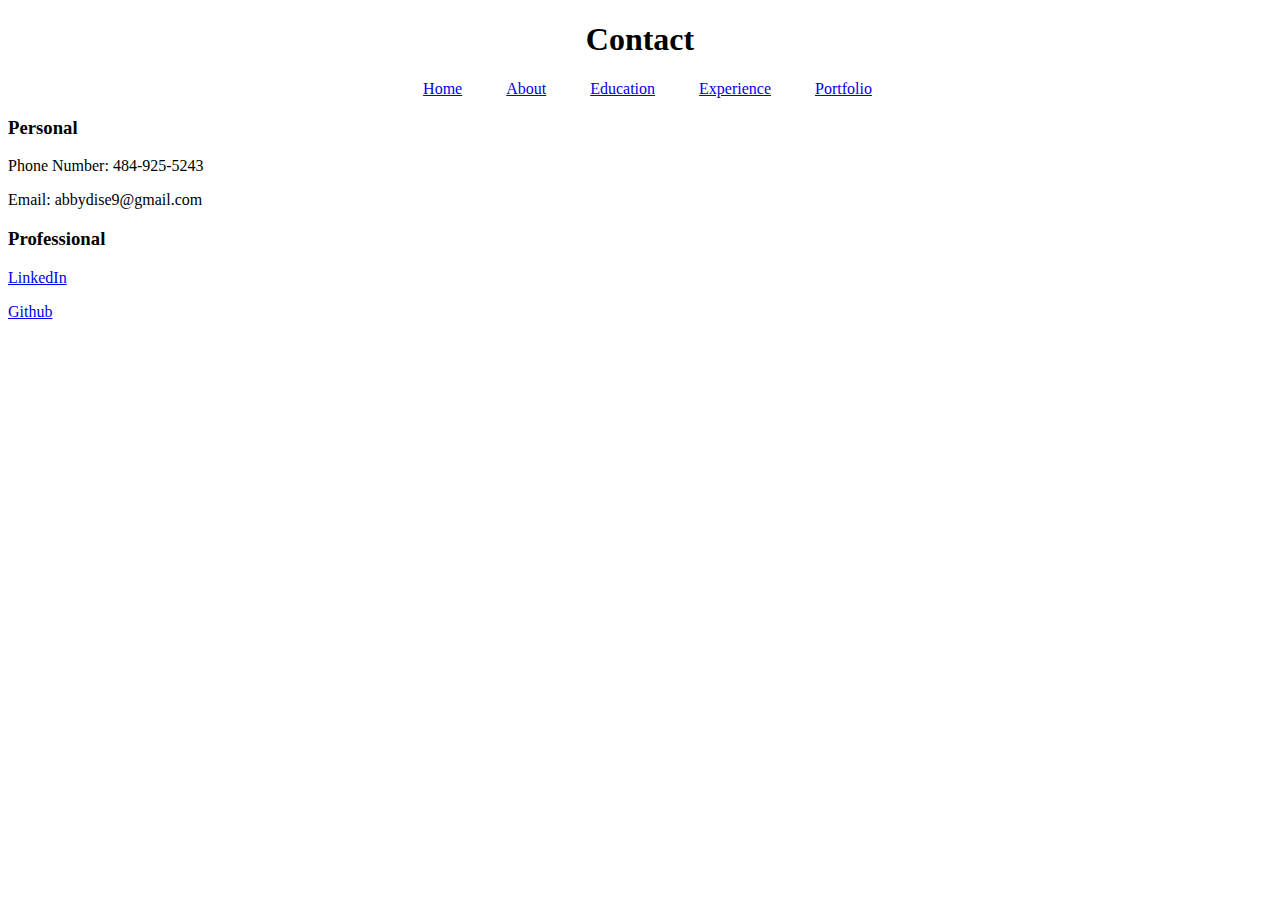
<file: contact.html>
<!DOCTYPE html>
<html>
    <head>
        <title>Abigail Dise | Contact</title>
        <link href="../css/style.css" rel="stylesheet">
    </head>
    <body>
        <h1>Contact</h1>
        <menu>
            <li><a href="home.html">Home</a></li>
            <li><a href="about.html">About</a></li>
            <li><a href="education.html">Education</a></li>
            <li><a href="experience.html">Experience</a></li>
            <li><a href="portfolio.html">Portfolio</a></li>
        </menu>
        <h3>Personal</h3>
            <p>Phone Number: 484-925-5243</p>
            <p>Email: abbydise9@gmail.com</p>
        <h3>Professional</h3>
            <p><a href="https://www.linkedin.com/in/abbydise/">LinkedIn</a></p>
            <p><a href="https://github.com/abbydise">Github</a></p>
    </body>
</html>
</file>
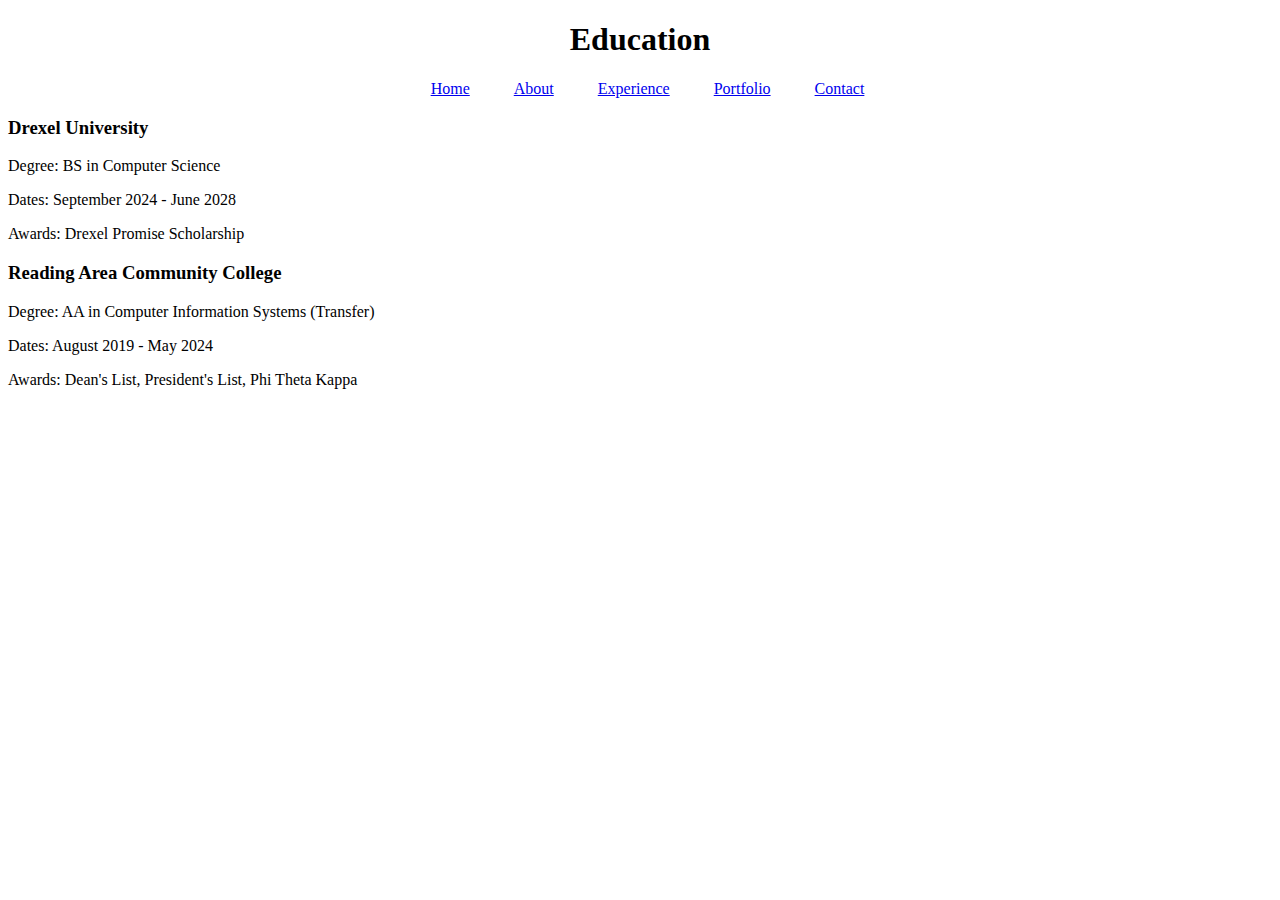
<file: education.html>
<!DOCTYPE html>
<html>
    <head>
        <title>Abigail Dise | Education</title>
        <link href="../css/style.css" rel="stylesheet">
    </head>
    <body>
        <h1>Education</h1>
        <menu>
            <li><a href="home.html">Home</a></li>
            <li><a href="about.html">About</a></li>
            <li><a href="experience.html">Experience</a></li>
            <li><a href="portfolio.html">Portfolio</a></li>
            <li><a href="contact.html">Contact</a></li>
        </menu>
        <h3>Drexel University</h3>
            <p>Degree: BS in Computer Science</p>
            <p>Dates: September 2024 - June 2028</>
            <p>Awards: Drexel Promise Scholarship</p>
        <h3>Reading Area Community College</h3>
            <p>Degree: AA in Computer Information Systems (Transfer)</p>
            <p>Dates: August 2019 - May 2024</p>
            <p>Awards: Dean's List, President's List, Phi Theta Kappa</p>
    </body>
</html>
</file>
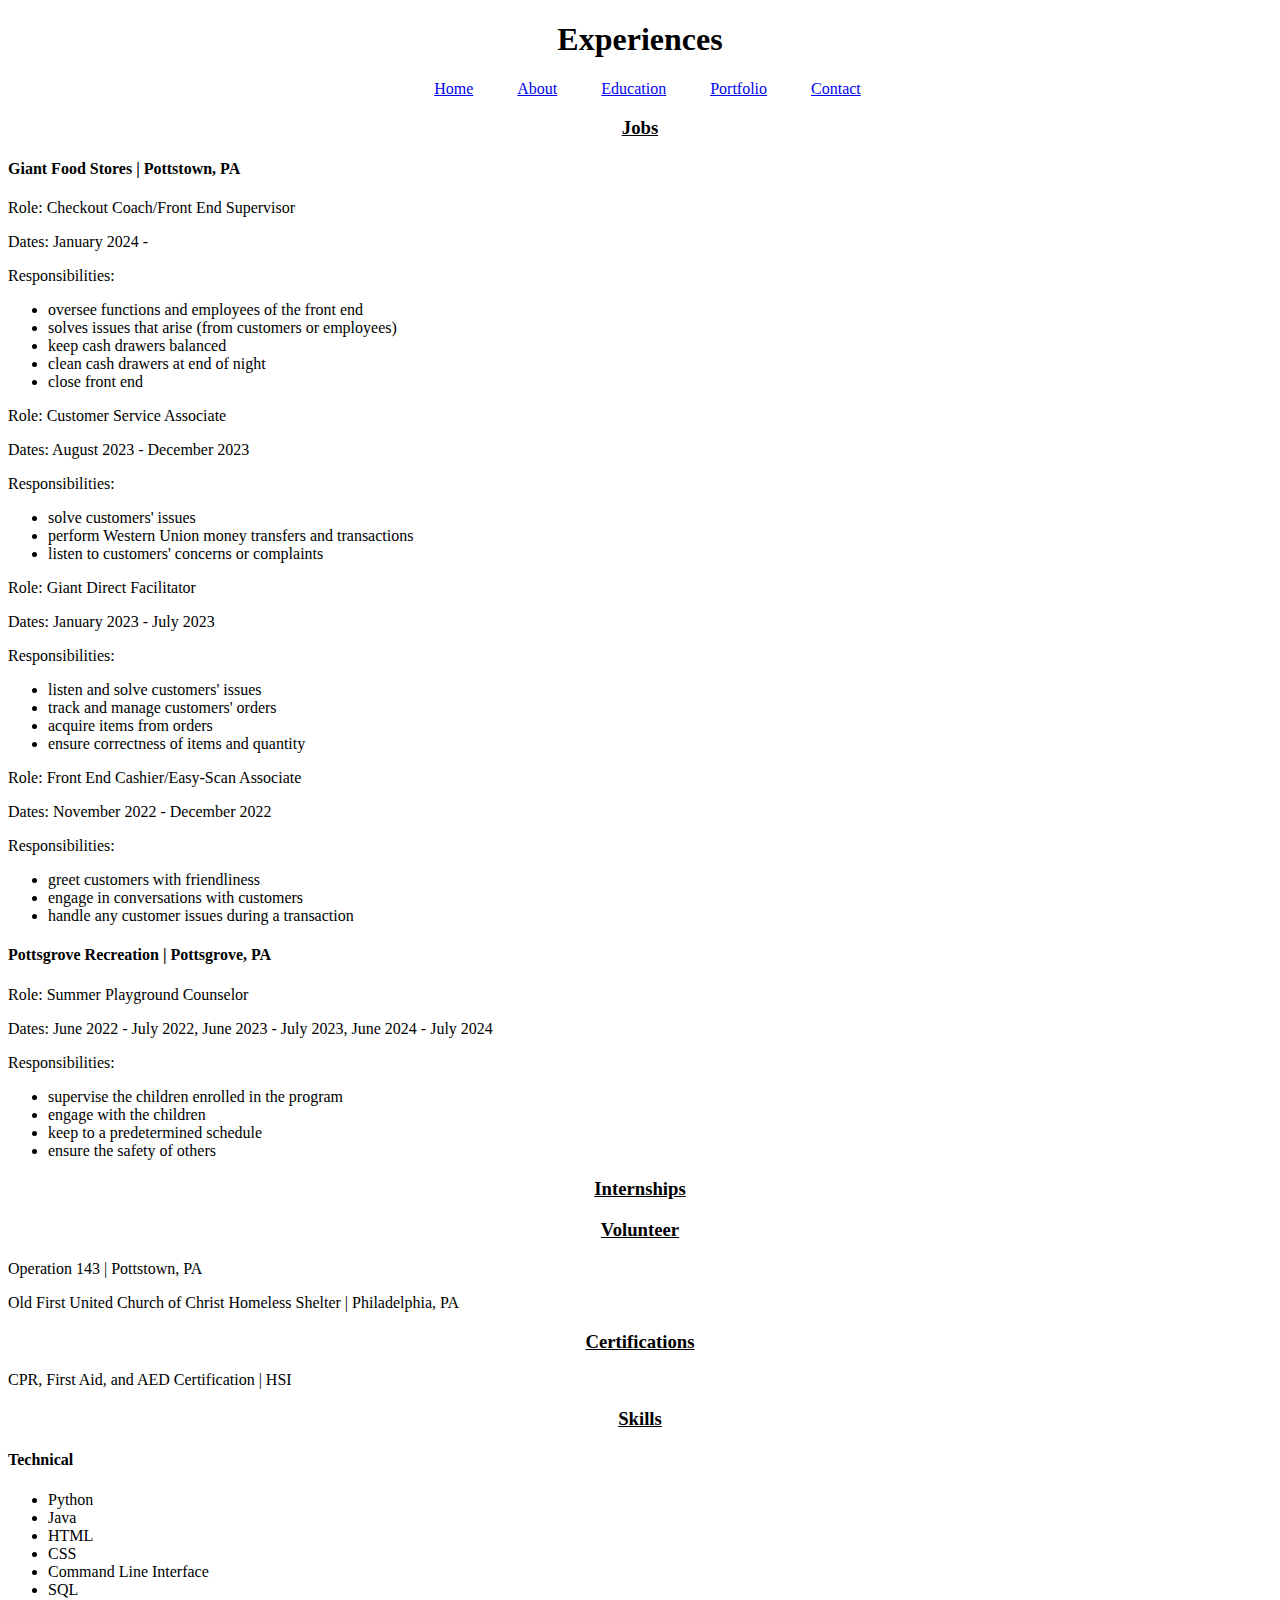
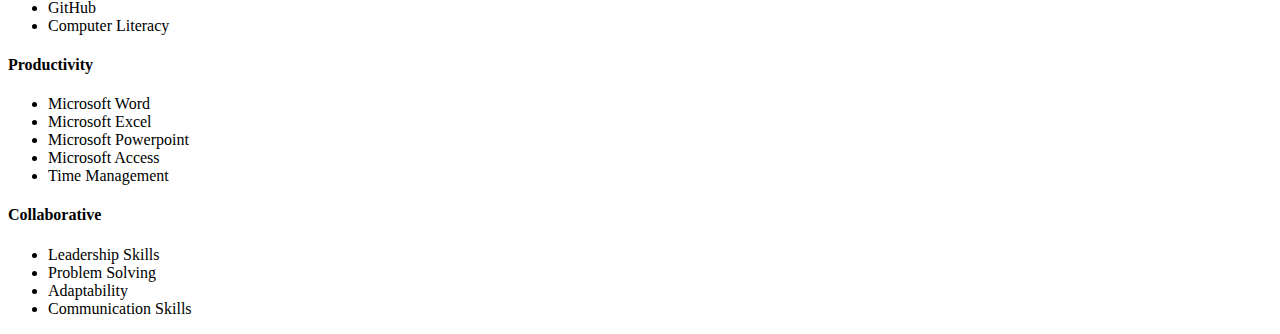
<file: experience.html>
<!DOCTYPE html>
<html>
    <head>
        <title>Abigail Dise | Experiences</title>
        <link href="../css/style.css" rel="stylesheet">
    </head>
    <body>
        <h1>Experiences</h1>
        <menu>
            <li><a href="home.html">Home</a></li>
            <li><a href="about.html">About</a></li>
            <li><a href="education.html">Education</a></li>
            <li><a href="portfolio.html">Portfolio</a></li>
            <li><a href="contact.html">Contact</a></li>
        </menu>
        <h3 class="experience"><u>Jobs</u></h3>
            <h4>Giant Food Stores | Pottstown, PA</h4>
                <p>Role: Checkout Coach/Front End Supervisor</p>
                    <p>Dates: January 2024 -</p>
                    <p>Responsibilities:</p>
                        <ul>
                            <li>oversee functions and employees of the front end</li>
                            <li>solves issues that arise (from customers or employees)</li>
                            <li>keep cash drawers balanced</li>
                            <li>clean cash drawers at end of night</li>
                            <li>close front end</li>
                        </ul>
                <p>Role: Customer Service Associate</p>
                    <p>Dates: August 2023 - December 2023</p>
                    <p>Responsibilities:</p>
                        <ul>
                            <li>solve customers' issues</li>
                            <li>perform Western Union money transfers and transactions</li>
                            <li>listen to customers' concerns or complaints</li>
                        </ul>
                <p>Role: Giant Direct Facilitator</p>
                    <p>Dates: January 2023 - July 2023</p>
                    <p>Responsibilities:</p>
                        <ul>
                            <li>listen and solve customers' issues</li>
                            <li>track and manage customers' orders</li>
                            <li>acquire items from orders</li>
                            <li>ensure correctness of items and quantity</li>
                        </ul>
                <p>Role: Front End Cashier/Easy-Scan Associate</p>
                    <p>Dates: November 2022 - December 2022</p>
                    <p>Responsibilities:</p>
                        <ul>
                            <li>greet customers with friendliness</li>
                            <li>engage in conversations with customers</li>
                            <li>handle any customer issues during a transaction</li>
                        </ul>
            <h4>Pottsgrove Recreation | Pottsgrove, PA</h4>
                <p>Role: Summer Playground Counselor</p>
                <p>Dates: June 2022 - July 2022, June 2023 - July 2023, June 2024 - July 2024</p>
                <p>Responsibilities:</p>
                    <ul>
                        <li>supervise the children enrolled in the program</li>
                        <li>engage with the children</li>
                        <li>keep to a predetermined schedule</li>
                        <li>ensure the safety of others</li>
                    </ul>
        <h3 class="experience"><u>Internships</u></h3>
        <h3 class="experience"><u>Volunteer</u></h3>
            <p>Operation 143 | Pottstown, PA</p>
            <p>Old First United Church of Christ Homeless Shelter | Philadelphia, PA</p>
        <h3 class="experience"><u>Certifications</u></h3>
            <p>CPR, First Aid, and AED Certification | HSI</p>
        <h3 class="experience"><u>Skills</u></h3>
            <h4>Technical</h4>
                <ul>
                    <li>Python</li>
                    <li>Java</li>
                    <li>HTML</li>
                    <li>CSS</li>
                    <li>Command Line Interface</li>
                    <li>SQL</li>
                    <li>GitHub</li>
                    <li>Computer Literacy</li>
                </ul>
            <h4>Productivity</h4>
                <ul>
                    <li>Microsoft Word</li>
                    <li>Microsoft Excel</li>
                    <li>Microsoft Powerpoint</li>
                    <li>Microsoft Access</li>
                    <li>Time Management</li>
                </ul>
            <h4>Collaborative</h4>
                <ul>
                    <li>Leadership Skills</li>
                    <li>Problem Solving</li>
                    <li>Adaptability</li>
                    <li>Communication Skills</li>
                </ul>
    </body>
</html>
</file>
<file: css/style.css>
* {
    font-family: "Times New Roman";
}

a {
    cursor: pointer;
}

h1 {
    text-align: center;
}

menu {
    text-align: center;
    padding-right: 25px;
}

menu li {
    list-style: none;
    display: inline-block;
    padding-left: 20px;
    padding-right: 20px;
}

.experience {
    text-align: center;
}
</file>
